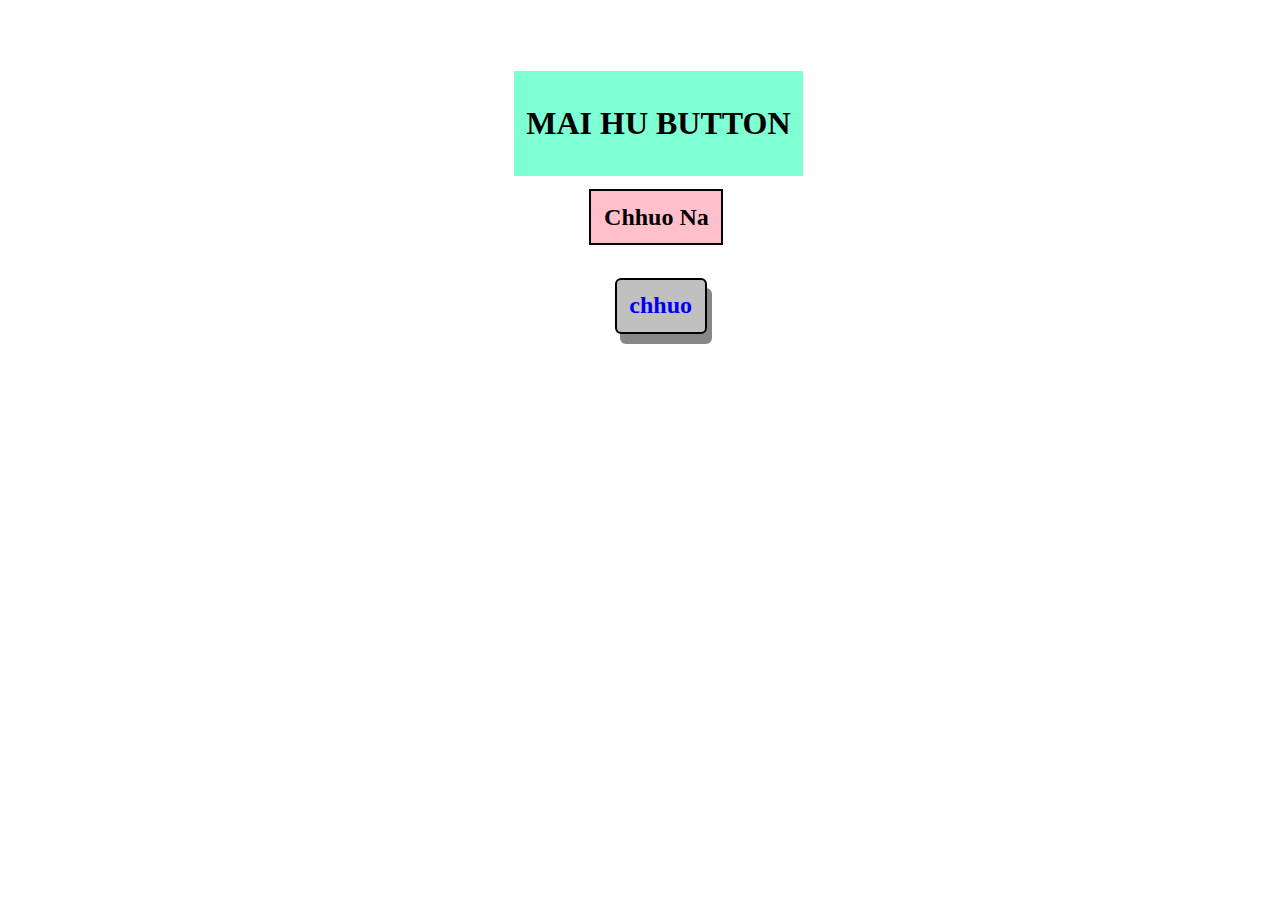
<file: index.html>
<!DOCTYPE html>
<html lang="en">
<head>
    <meta charset="UTF-8">
    <meta http-equiv="X-UA-Compatible" content="IE=edge">
    <meta name="viewport" content="width=device-width, initial-scale=1.0">
    <link rel="stylesheet" href="style.css">
    <title>Document</title>
</head>
<body>
    <div class="h1">
    <h1>MAI HU BUTTON</h1></div>
<h2 class="hh">Chhuo Na</h2>    
</div>
<div >
    <a href="demo.html" target="blank">
<h2 class="btn">chhuo</h2>
</a>
</div>
</body>
</html>
</file>
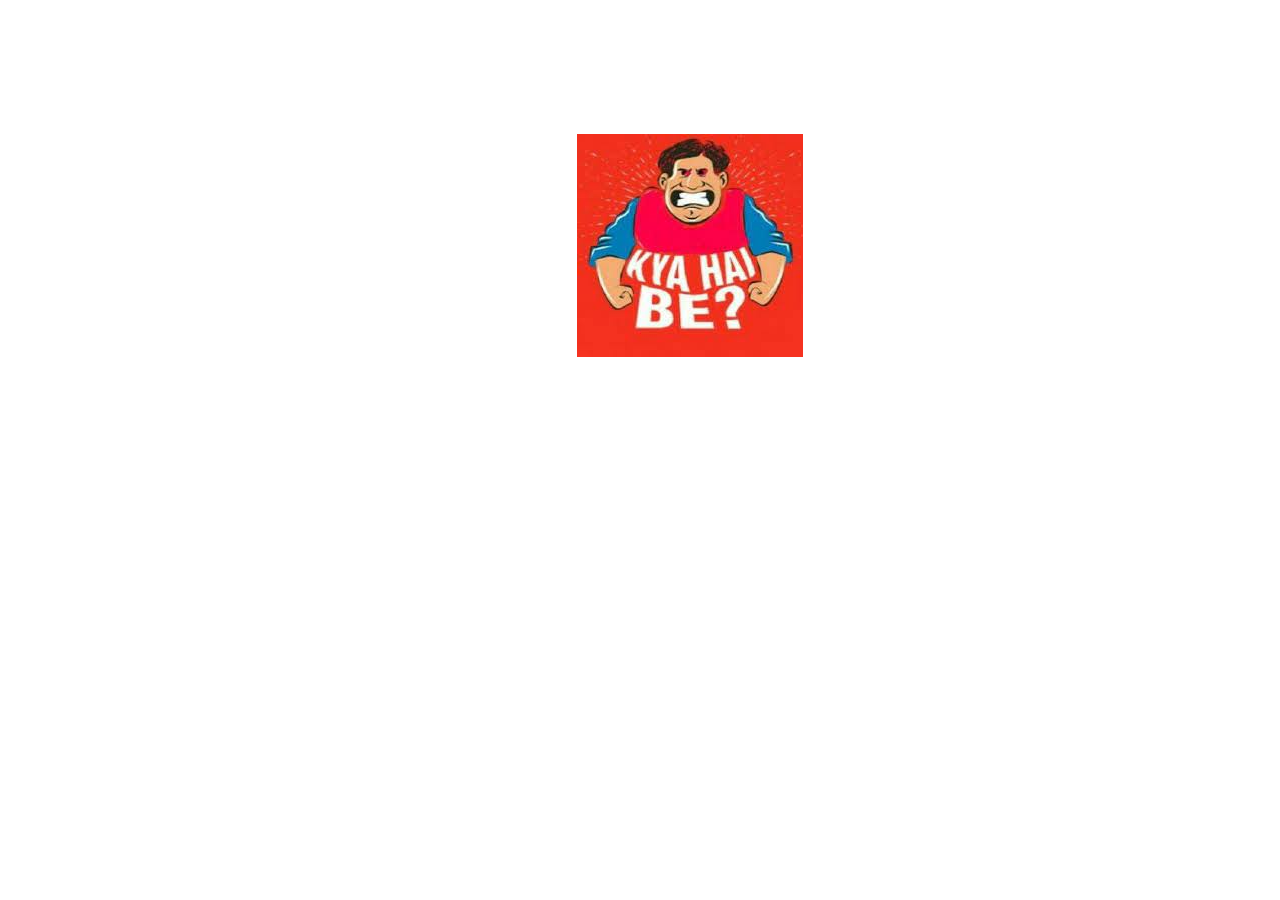
<file: demo.html>
<!DOCTYPE html>
<html lang="en">
<head>
    <meta charset="UTF-8">
    <meta http-equiv="X-UA-Compatible" content="IE=edge">
    <meta name="viewport" content="width=device-width, initial-scale=1.0">
    <link rel="stylesheet" href="style.css">
    <title>Document</title>
</head>
<body>
    <img class="image" src="hhh.jpg">
</body>
</html>
</file>
<file: style.css>
.h1{margin-top: 5%;
    margin-left: 40%;
padding: 1%;
display:inline-block;
background-color: aquamarine;

}
.hh{margin-top: 1%;
    margin-left: 46%;
    display: inline-block;
    background-color: pink;
    color:black;
    border: solid black 2px;
    padding: 1%;
}
.btn{margin-top: 1%;
margin-left: 48%;
padding: 1%;
display: inline-block;
background-color: silver;
cursor: pointer;
border: 2px solid black;
border-radius: 6px;
box-shadow:  5px 10px #888888 ;
}
.image{margin-left: 45%;
    margin-top: 10%;
    
}
</file>
